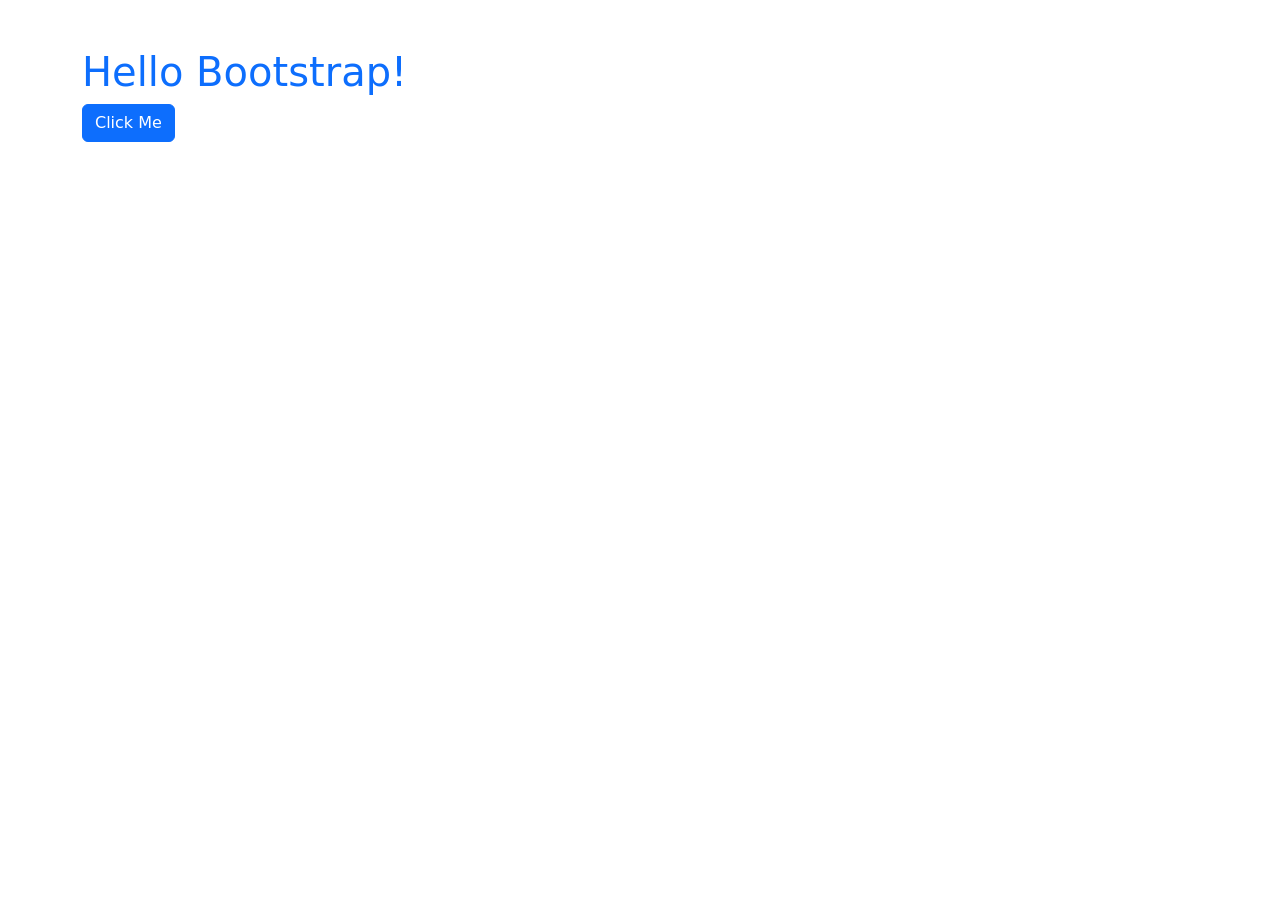
<file: sample.html>
<!DOCTYPE html>
<html>
<head>
    <title>My Web Page</title>

    <link href="https://cdn.jsdelivr.net/npm/bootstrap@5.3.8/dist/css/bootstrap.min.css"
          rel="stylesheet">
</head>

<body>

    <div class="container mt-5">
        <h1 class="text-primary">Hello Bootstrap!</h1>
        <button class="btn btn-primary">Click Me</button>
    </div>

</body>
</html>
</file>
